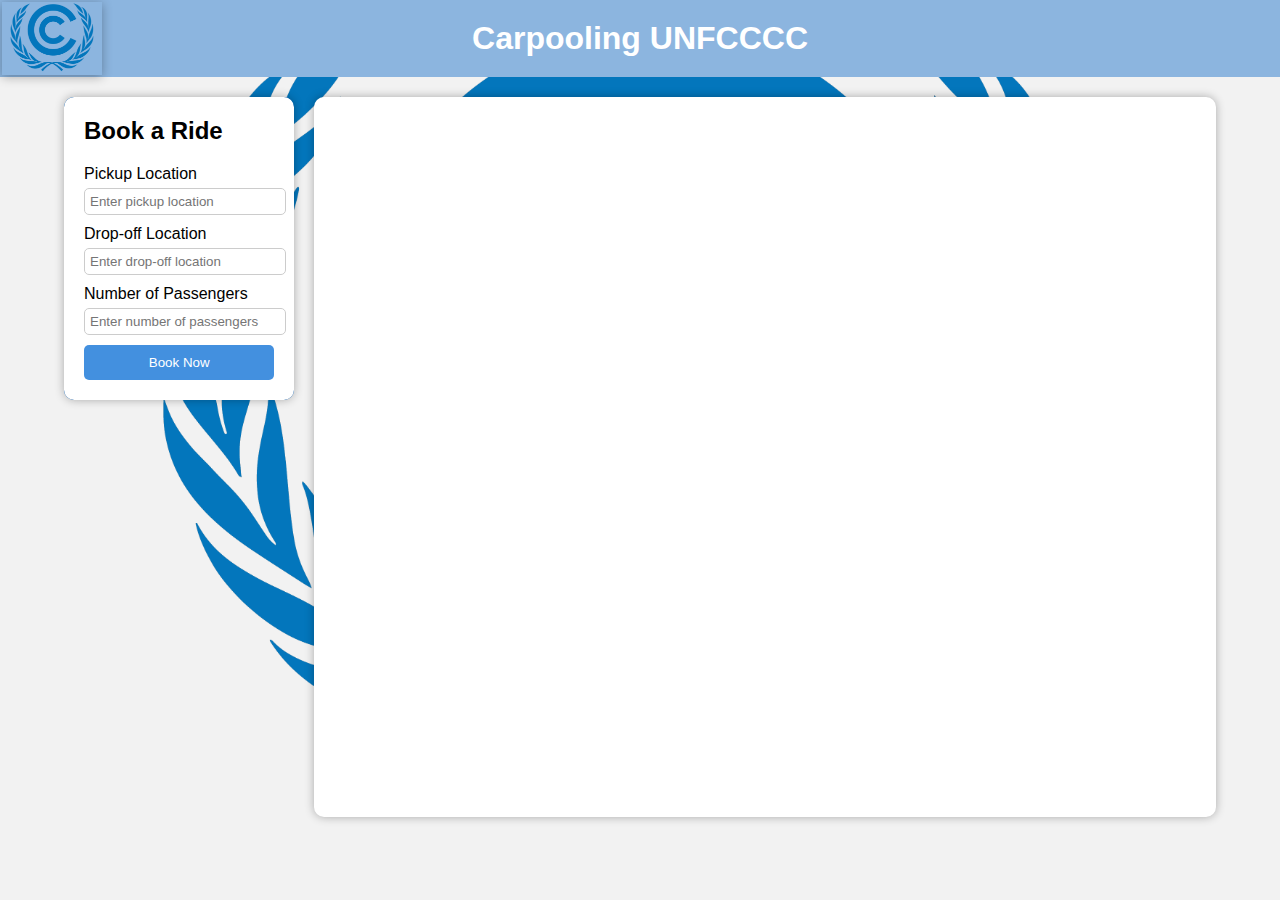
<file: design.html>
<!DOCTYPE html>
<html lang="en">

<head>
  <meta charset="UTF-8">
  <meta name="viewport" content="width=device-width, initial-scale=1.0">
  <title>Carpooling Project Design Template</title>
  <style>
    body {
      margin: 0;
      padding: 0;
      font-family: Arial, sans-serif;
      background-color: #f2f2f2;
      background-image: url('logo.png');
      background-size: contain;
      background-position: center;
      background-repeat: no-repeat;
    }

    header {
      background-color: rgb(140, 181, 223);
      padding: 20px;
      color: white;
      text-align: center;
      position: relative;
    }

    header h1 {
      margin: 0;
    }

    .logo-container {
      position: absolute;
      top: 2px;
      left: 2px;
      bottom: 2px;
      width: 100px;
      /* height:100%; */
      box-shadow: 0 2px 10px rgba(0, 0, 0, 0.3);
    }

    .logo {
      width: 100%;
      height: 100%;
      object-fit: contain;
    }

    .container {
      display: flex;
      max-width: 1280px;
      margin: 20px auto;
      height: 80vh;
      width: 90%;
    }

    .sidebar-container {
      flex: 1;
      position: relative;
      max-width: 20%;
      height: fit-content;
      z-index: 1;
      margin-right: 20px;
      border-radius: 10px;
      background-color: rgb(67, 144, 223);
      box-shadow: 0 0 10px rgba(0, 0, 0, 0.3);
      transition: max-width 0.4s;
      overflow-y: auto;
    }

    .main-content {
      flex: 3;
      padding: 20px;
      background-color: #ffffff;
      border-radius: 10px;
      box-shadow: 0 0 10px rgba(0, 0, 0, 0.3);
    }
    
    .sidebar {
      padding: 20px;
      border-radius: 10px;
      background-color: white;
      box-shadow: 0 0 10px rgba(0, 0, 0, 0.3);
    }

    .sidebar h2 {
      margin-top: 0;
    }

    .sidebar form {
      margin-top: 20px;
    }

    .sidebar label {
      display: block;
      margin-bottom: 5px;
    }

    .sidebar input {
      width: 100%;
      padding: 5px;
      margin-bottom: 10px;
      border: 1px solid #ccc;
      border-radius: 5px;
    }

    .sidebar button {
      display: block;
      width: 100%;
      padding: 10px;
      background-color: rgb(67, 144, 223);
      color: white;
      border: none;
      border-radius: 5px;
      cursor: pointer;
    }

    .sidebar button:hover {
      background-color: rgb(47, 124, 203);
    }

    @media only screen and (max-width: 768px) {
      .container {
        flex-direction: column;
      }

      .sidebar-container {
        max-width: 100%;
        margin-bottom: 20px;
      }
    }
  </style>
</head>

<body>
  <header>
    <div class="logo-container">
      <img src="logo.png" alt="Logo" class="logo">
    </div>
    <h1>Carpooling UNFCCCC</h1>
  </header>
  <div class="container">
    <div class="sidebar-container">
      <div class="sidebar">
        <h2>Book a Ride</h2>
        <form>
          <label for="pickup">Pickup Location</label>
          <input type="text" id="pickup" placeholder="Enter pickup location">

          <label for="dropoff">Drop-off Location</label>
          <input type="text" id="dropoff" placeholder="Enter drop-off location">

          <label for="passengers">Number of Passengers</label>
          <input type="number" id="passengers" placeholder="Enter number of passengers" min="1">

          <button type="submit">Book Now</button>
        </form>
      </div>
    </div>
    <div class="main-content">
      
    </div>
  </div>
  <script>
    
  </script>
</body>

</html>
</file>
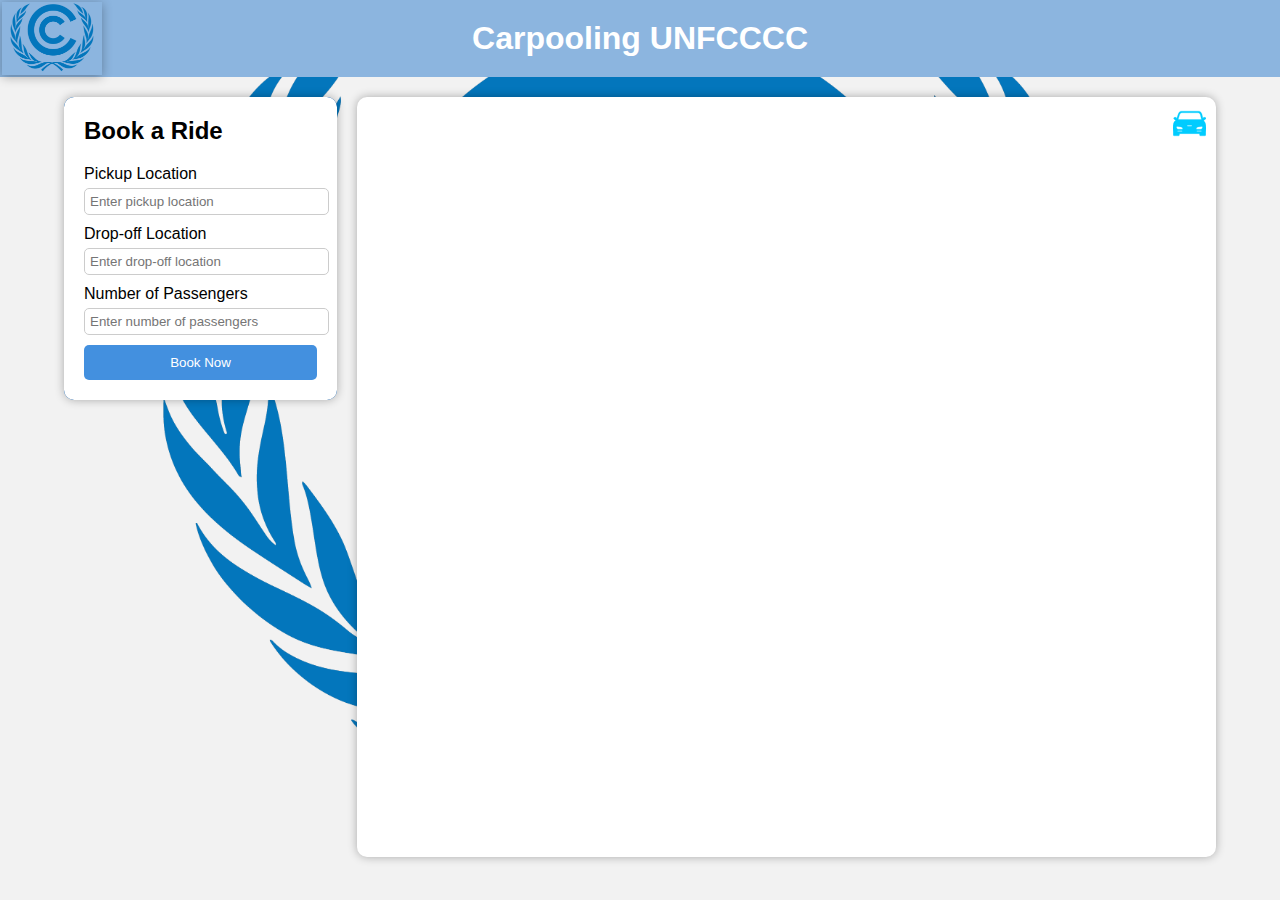
<file: Documentation/design.html>
<!DOCTYPE html>
<html lang="en">

<head>
  <meta charset="UTF-8">
  <meta name="viewport" content="width=device-width, initial-scale=1.0">
  <title>Carpooling Project Design Template</title>
  <style>
    body {
    margin: 0;
    padding: 0;
    font-family: Arial, sans-serif;
    background-color: #f2f2f2;
    background-image: url('../src/logo.png');
    background-size: contain;
    background-position: center;
    background-repeat: no-repeat;
  }

  header {
    background-color: rgb(140, 181, 223);
    padding: 20px;
    color: white;
    text-align: center;
    position: relative;
  }

  header h1 {
    margin: 0;
  }

  .logo-container {
    position: absolute;
    top: 2px;
    left: 2px;
    bottom: 2px;
    width: 100px;
    /* height:100%; */
    box-shadow: 0 2px 10px rgba(0, 0, 0, 0.3);
  }

  .logo {
    width: 100%;
    height: 100%;
    object-fit: contain;
  }

  .container {
    display: flex;
    max-width: 1280px;
    margin: 20px auto;
    height: 80vh;
    width: 90%;
  }

  .sidebar-container {
    flex: 1;
    position: relative;
    max-width: 40%;
    height: fit-content;
    z-index: 1;
    margin-right: 20px;
    border-radius: 10px;
    background-color: rgb(67, 144, 223);
    box-shadow: 0 0 10px rgba(0, 0, 0, 0.3);
    transition: max-width 0.4s;
    overflow-y: auto;
  }

  .main-content {
    flex: 3;
    padding: 20px;
    background-color: #ffffff;
    border-radius: 10px;
    box-shadow: 0 0 10px rgba(0, 0, 0, 0.3);
    height: 100%;
    position: relative;
  }

  .car-icon {
  position: absolute;
  top: 10px;
  right: 10px; 
  width: 33px; 
  height: 33px;
  }
    
    .sidebar {
      padding: 20px;
      border-radius: 10px;
      background-color: white;
      box-shadow: 0 0 10px rgba(0, 0, 0, 0.3);
    }

    .sidebar h2 {
      margin-top: 0;
    }

    .sidebar form {
      margin-top: 20px;
    }

    .sidebar label {
      display: block;
      margin-bottom: 5px;
    }

    .sidebar input {
      width: 100%;
      padding: 5px;
      margin-bottom: 10px;
      border: 1px solid #ccc;
      border-radius: 5px;
    }

    .sidebar button {
      display: block;
      width: 100%;
      padding: 10px;
      background-color: rgb(67, 144, 223);
      color: white;
      border: none;
      border-radius: 5px;
      cursor: pointer;
    }

    .sidebar button:hover {
      background-color: rgb(47, 124, 203);
    }

    @media only screen and (max-width: 768px) {
      .container {
        flex-direction: column;
      }

      .sidebar-container {
        max-width: 100%;
        margin-bottom: 20px;
      }
    }
  </style>
</head>

<body>
  <header>
    <div class="logo-container">
      <img src="../src/logo.png" alt="Logo" class="logo">
    </div>
    <h1>Carpooling UNFCCCC</h1>
  </header>
  <div class="container">
    <div class="sidebar-container">
      <div class="sidebar">
        <h2>Book a Ride</h2>
        <form>
          <label for="pickup">Pickup Location</label>
          <input type="text" id="pickup" placeholder="Enter pickup location">

          <label for="dropoff">Drop-off Location</label>
          <input type="text" id="dropoff" placeholder="Enter drop-off location">

          <label for="passengers">Number of Passengers</label>
          <input type="number" id="passengers" placeholder="Enter number of passengers" min="1">

          <button type="submit">Book Now</button>
        </form>
      </div>
    </div>
    <div class="main-content">
      <div id="map"></div>
      <img src="../src/car_icon.svg" alt="Car Icon" class="car-icon">
    </div>
    
  </div>
  <script>
    
  </script>
</body>

</html>
</file>
